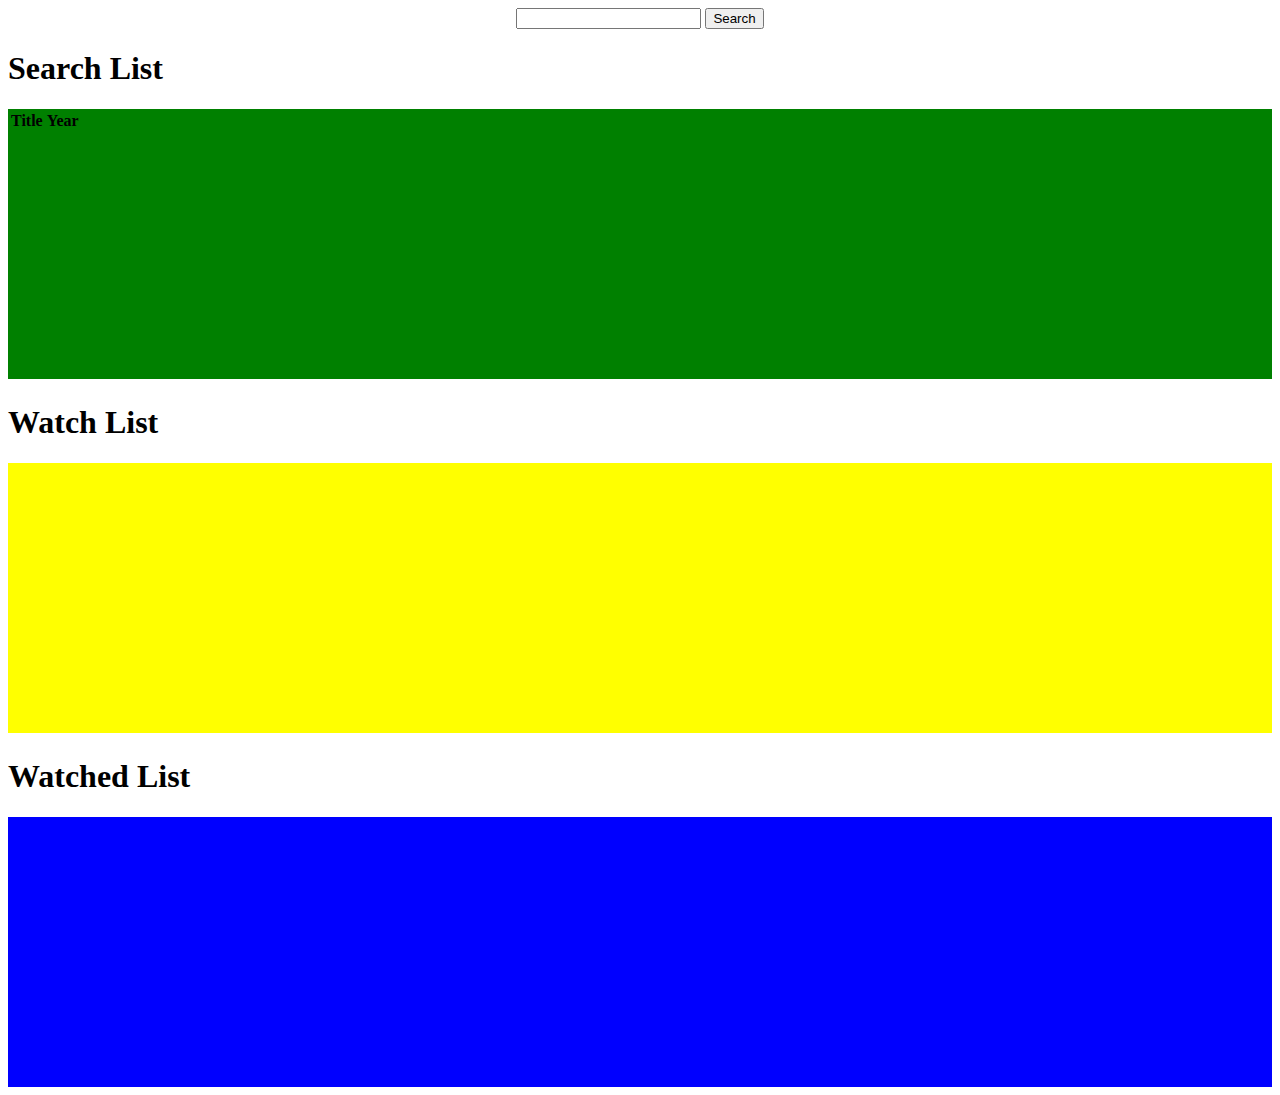
<file: homework/index.html>
<!DOCTYPE html>
<html lang="en">
<head>
	<meta charset="UTF-8">
	<title>Document</title>
	<link rel="stylesheet" href="style.css">

</head>
<body>
	<div class="result-contain">
		<input type="text" id="search-box">
		<button id="search-button">Search</button>
	</div>
	<div>
		<table id="table-data">
			<h1>Search List</h1>
			 <tr>
		    <th>Title</th>
		    <th>Year</th>
		  </tr>

		</table>
		<table id="watch-list">
			<h1>Watch List</h1>

		</table>
		<table id="watched-list">
			<h1>Watched List</h1>

		</table>
	</div>

	<script src="bower_components/jquery-2.1.3.min/index.js"></script>
	<script src="bower_components/lodash/lodash.min.js"></script>
	<script src="main.js"></script>
</body>
</html>
</file>
<file: homework/style.css>
.result-contain {
	text-align: center;
}

table {
	text-align: left;
}

#watch-list {
	display: inline-block;
	width: 100%;
	height: 270px;
	background-color: yellow;
}

#table-data {
	display: inline-block;
	width: 100%;
	height: 270px;
	background-color: green;
}

#watched-list {
	width: 100%;
	height: 270px;
	background-color: blue;
}
</file>
